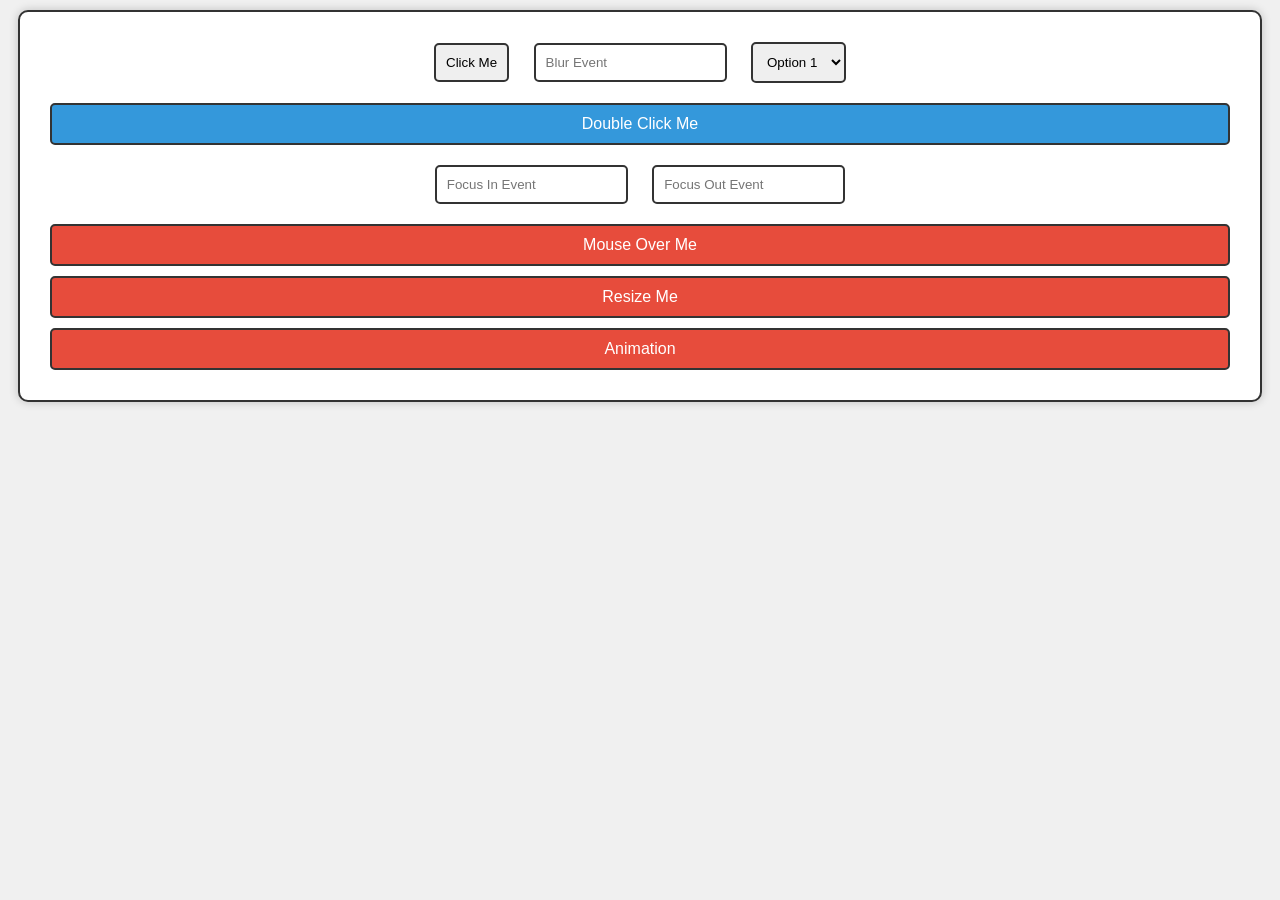
<file: event.html>
<!DOCTYPE html>
<html>
<head>
    <title>Unique Event Website</title>
    <style>
        /* Add unique CSS styles here */
        body {
            background-color: #f0f0f0;
            text-align: center;
            font-family: Arial, sans-serif;
        }

        #event-div {
            background-color: #fff;
            padding: 20px;
            border-radius: 10px;
            box-shadow: 0 0 10px rgba(0, 0, 0, 0.2);
        }

        button, input, select, p, div {
            margin: 10px;
            padding: 10px;
            border: 2px solid #333;
            border-radius: 5px;
            cursor: pointer;
        }

        p {
            background-color: #3498db;
            color: #fff;
        }

        div {
            background-color: #e74c3c;
            color: #fff;
        }

        .animated {
            animation-duration: 2s;
            animation-timing-function: ease-in-out;
        }

        @keyframes animateResize {
            0% {
                width: 100px;
                height: 100px;
            }
            50% {
                width: 150px;
                height: 150px;
            }
            100% {
                width: 100px;
                height: 100px;
            }
        }
    </style>
</head>
<body>
    <div id="event-div">
        <button id="click-button">Click Me</button>
        <input type="text" id="blur-input" placeholder="Blur Event">
        <select id="change-select">
            <option value="Option 1">Option 1</option>
            <option value="Option 2">Option 2</option>
        </select>
        <p id="double-click-para">Double Click Me</p>
        <input type="text" id="focus-in-input" placeholder="Focus In Event">
        <input type="text" id="focus-out-input" placeholder="Focus Out Event">
        <div id="mouse-over-div">Mouse Over Me</div>
        <div id="resize-div" class="animated">Resize Me</div>
        <div id="animation-div" class="animated">Animation</div>
    </div>

    <script>
        // JavaScript event handlers
        document.getElementById('click-button').addEventListener('click', function() {
            alert('Button was clicked!');
        });

        document.getElementById('blur-input').addEventListener('blur', function() {
            this.style.backgroundColor = '#f39c12';
        });

        document.getElementById('double-click-para').addEventListener('dblclick', function() {
            this.innerHTML = 'Double Clicked!';
        });

        document.getElementById('focus-in-input').addEventListener('focusin', function() {
            this.style.borderColor = '#27ae60';
        });

        document.getElementById('focus-out-input').addEventListener('focusout', function() {
            this.style.borderColor = '#e74c3c';
        });

        document.getElementById('mouse-over-div').addEventListener('mouseover', function() {
            this.style.backgroundColor = '#9b59b6';
        });

        window.addEventListener('resize', function() {
            document.getElementById('resize-div').style.animation = 'animateResize 2s ease-in-out';
        });

        document.getElementById('animation-div').addEventListener('animationstart', function() {
            this.innerHTML = 'Animation Started!';
        });

        document.getElementById('animation-div').addEventListener('animationend', function() {
            this.innerHTML = 'Animation Ended!';
        });
    </script>
</body>
</html>
</file>
